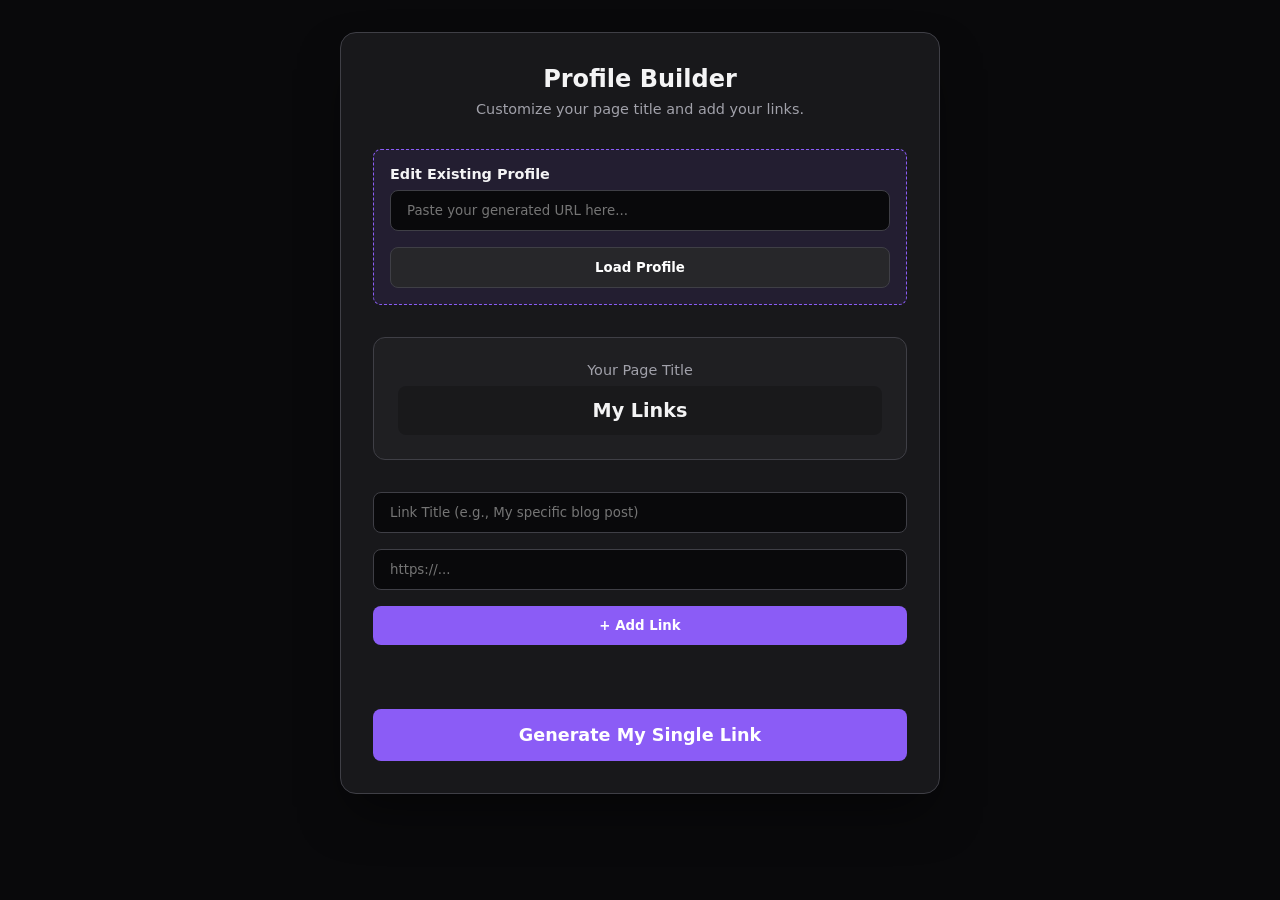
<file: other/index.html>
<!DOCTYPE html>
<html lang="en">
<head>
    <meta charset="UTF-8">
    <meta name="viewport" content="width=device-width, initial-scale=1.0">
    <title>All-in-One Link Profile</title>
    <style>
        /* === MODERN CSS VARIABLES === */
        :root {
            --bg: #09090b;
            --surface: #18181b;
            --surface-hover: #27272a;
            --border: #3f3f46;
            --text-main: #f4f4f5;
            --text-muted: #a1a1aa;
            --primary: #8b5cf6;
            --primary-hover: #7c3aed;
            --danger: #ef4444;
        }

        * { margin: 0; padding: 0; box-sizing: border-box; font-family: 'Inter', system-ui, sans-serif; }

        body {
            background-color: var(--bg);
            color: var(--text-main);
            min-height: 100vh;
            display: flex;
            flex-direction: column;
            align-items: center;
            padding: 2rem 1rem;
        }

        /* === SHARED STYLES === */
        .container {
            width: 100%;
            max-width: 600px;
            background: var(--surface);
            border: 1px solid var(--border);
            border-radius: 16px;
            padding: 2rem;
            box-shadow: 0 25px 50px -12px rgba(0,0,0,0.5);
            display: none;
        }

        h1 { font-size: 1.5rem; margin-bottom: 0.5rem; text-align: center; }
        p.subtitle { color: var(--text-muted); text-align: center; margin-bottom: 2rem; font-size: 0.9rem; }

        input {
            width: 100%;
            padding: 12px 16px;
            background: var(--bg);
            border: 1px solid var(--border);
            color: var(--text-main);
            border-radius: 8px;
            margin-bottom: 1rem;
            outline: none;
            transition: border 0.2s;
        }
        input:focus { border-color: var(--primary); }

        /* Highlighted Title Input */
        .title-input-group {
            background: rgba(255,255,255,0.03);
            border: 1px solid var(--border);
            padding: 1.5rem;
            border-radius: 12px;
            margin-bottom: 2rem;
            text-align: center;
        }
        .title-input-group input {
            font-size: 1.2rem;
            font-weight: bold;
            text-align: center;
            margin-bottom: 0;
            border-color: transparent;
            background: rgba(0,0,0,0.2);
        }
        .title-input-group input:focus { border-color: var(--primary); }

        button {
            width: 100%;
            padding: 12px;
            background: var(--primary);
            color: white;
            border: none;
            border-radius: 8px;
            font-weight: 600;
            cursor: pointer;
            transition: background 0.2s;
        }
        button:hover { background: var(--primary-hover); }

        /* === BUILDER VIEW STYLES === */
        .import-section {
            background: rgba(139, 92, 246, 0.1);
            border: 1px dashed var(--primary);
            padding: 1rem;
            border-radius: 8px;
            margin-bottom: 2rem;
        }

        .link-list { display: flex; flex-direction: column; gap: 1rem; margin-bottom: 2rem; }
        
        .edit-card {
            display: flex;
            gap: 1rem;
            background: var(--bg);
            padding: 1rem;
            border-radius: 8px;
            border: 1px solid var(--border);
            align-items: center;
        }

        .edit-icon {
            width: 44px;
            height: 44px;
            border-radius: 8px;
            background: white;
            padding: 4px;
            object-fit: cover;
        }

        .edit-inputs { flex: 1; display: flex; flex-direction: column; gap: 0.5rem; }
        .edit-inputs input { margin: 0; padding: 8px; font-size: 0.9rem; }
        
        .btn-delete { background: transparent; color: var(--danger); width: auto; padding: 8px; }
        .btn-delete:hover { background: rgba(239, 68, 68, 0.1); }

        .result-box {
            margin-top: 1rem;
            padding: 1rem;
            background: var(--bg);
            border: 1px solid var(--primary);
            border-radius: 8px;
            word-break: break-all;
            font-family: monospace;
            font-size: 0.8rem;
            display: none;
        }

        /* === PUBLIC VIEWER STYLES === */
        .profile-avatar {
            width: 96px; height: 96px;
            background: linear-gradient(135deg, var(--primary), #ec4899);
            border-radius: 50%;
            margin: 0 auto 1.5rem auto;
            display: flex; align-items: center; justify-content: center;
            font-size: 2rem; font-weight: bold;
        }

        .big-link {
            display: flex;
            align-items: center;
            width: 100%;
            padding: 1rem;
            background: var(--surface-hover);
            color: var(--text-main);
            text-decoration: none;
            border-radius: 12px;
            margin-bottom: 1rem;
            font-weight: 600;
            border: 1px solid var(--border);
            transition: transform 0.2s, border 0.2s;
        }
        .big-link:hover {
            transform: translateY(-2px);
            border-color: var(--primary);
            background: var(--border);
        }

        .big-link img {
            width: 36px;
            height: 36px;
            border-radius: 6px;
            background: white;
            padding: 4px;
            margin-right: 1rem;
            object-fit: cover;
        }

        .big-link span {
            flex: 1;
            text-align: center;
            padding-right: 36px;
        }

        .footer-credit {
            margin-top: 3rem;
            text-align: center;
            font-size: 0.8rem;
            color: var(--text-muted);
        }
        .footer-credit a { color: var(--primary); text-decoration: none; }
    </style>
</head>
<body>

    <div class="container" id="builderView">
        <h1>Profile Builder</h1>
        <p class="subtitle">Customize your page title and add your links.</p>

        <div class="import-section">
            <h3 style="font-size: 0.9rem; margin-bottom: 0.5rem;">Edit Existing Profile</h3>
            <input type="text" id="importInput" placeholder="Paste your generated URL here...">
            <button onclick="importLinks()" style="background: var(--surface-hover); border: 1px solid var(--border);">Load Profile</button>
        </div>

        <div class="title-input-group">
            <label style="display:block; margin-bottom: 8px; color: var(--text-muted); font-size: 0.9rem;">Your Page Title</label>
            <input type="text" id="pageTitleInput" placeholder="My Links" value="My Links">
        </div>

        <div style="margin-bottom: 2rem;">
            <input type="text" id="newTitle" placeholder="Link Title (e.g., My specific blog post)">
            <input type="url" id="newUrl" placeholder="https://...">
            <button onclick="addLink()">+ Add Link</button>
        </div>

        <div class="link-list" id="builderList"></div>

        <button onclick="generateSingleURL()" style="padding: 16px; font-size: 1.1rem;">Generate My Single Link</button>
        <div class="result-box" id="resultUrl"></div>
    </div>

    <div class="container" id="publicView" style="background: transparent; border: none; box-shadow: none;">
        <div class="profile-avatar">@</div>
        
        <h1 id="publicTitle">My Links</h1> 
        <p class="subtitle">Check out my content below</p>
        
        <div id="publicLinksList"></div>

        <div class="footer-credit">
            Powered by <a href="?" onclick="window.location.href=window.location.origin+window.location.pathname; return false;">All-In-One Builder</a>
        </div>
    </div>

    <script>
        // --- STATE ---
        let pageTitle = "My Links";
        let links = [];

        // Elements
        const builderView = document.getElementById('builderView');
        const publicView = document.getElementById('publicView');
        const builderList = document.getElementById('builderList');
        const publicLinksList = document.getElementById('publicLinksList');
        const resultUrlBox = document.getElementById('resultUrl');
        const pageTitleInput = document.getElementById('pageTitleInput');
        const publicTitleDisplay = document.getElementById('publicTitle');

        // --- HELPER: GET EXACT PAGE ICON ---
        function getLogoUrl(urlStr) {
            try { return `https://t1.gstatic.com/faviconV2?client=SOCIAL&type=FAVICON&fallback_opts=TYPE,SIZE,URL&url=${encodeURIComponent(urlStr)}&size=128`; } 
            catch (e) { return ""; }
        }

        // --- HELPER: LETTER AVATAR FALLBACK ---
        function getFallbackAvatar(title) {
            return `https://ui-avatars.com/api/?name=${encodeURIComponent(title)}&background=random&color=fff&size=128&bold=true`;
        }

        // --- CORE LOGIC: Encoding & Decoding Data ---
        function encodeData(data) {
            return btoa(encodeURIComponent(JSON.stringify(data)));
        }
        
        function decodeData(encodedString) {
            try { return JSON.parse(decodeURIComponent(atob(encodedString))); } 
            catch (e) { return null; }
        }

        // --- APP INITIALIZATION ---
        const urlParams = new URLSearchParams(window.location.search);
        const urlData = urlParams.get('data');

        if (urlData) {
            const decoded = decodeData(urlData);
            if (decoded) {
                // Backwards Compatibility Check: Was it an array (old version) or object (new version)?
                if (Array.isArray(decoded)) {
                    links = decoded;
                    pageTitle = "My Links";
                } else {
                    links = decoded.links || [];
                    pageTitle = decoded.pageTitle || "My Links";
                }

                if (links.length > 0) {
                    publicView.style.display = 'block';
                    publicTitleDisplay.innerText = pageTitle; // Set custom title in viewer
                    renderPublicLinks(links);
                } else {
                    showBuilder();
                }
            } else { showBuilder(); }
        } else {
            showBuilder();
        }

        function showBuilder() {
            builderView.style.display = 'block';
            pageTitleInput.value = pageTitle; // Set initial input value
            renderBuilderLinks();
        }

        // --- BUILDER FUNCTIONS ---
        function addLink() {
            const titleInput = document.getElementById('newTitle');
            const urlInput = document.getElementById('newUrl');
            if (!titleInput.value || !urlInput.value) return alert("Fill out both fields!");

            let finalUrl = urlInput.value;
            if (!finalUrl.startsWith('http')) finalUrl = 'https://' + finalUrl;

            links.push({ id: Date.now().toString(), title: titleInput.value, url: finalUrl });
            titleInput.value = ''; urlInput.value = '';
            renderBuilderLinks();
        }

        function deleteLink(id) {
            links = links.filter(l => l.id !== id);
            renderBuilderLinks();
        }

        function updateLink(id, field, value) {
            const link = links.find(l => l.id === id);
            if (link) { link[field] = value; if (field === 'url' || field === 'title') renderBuilderLinks(); }
        }

        function renderBuilderLinks() {
            builderList.innerHTML = '';
            links.forEach(link => {
                const div = document.createElement('div');
                div.className = 'edit-card';
                div.innerHTML = `
                    <img src="${getLogoUrl(link.url)}" class="edit-icon" alt="logo" onerror="this.onerror=null; this.src='${getFallbackAvatar(link.title)}';">
                    <div class="edit-inputs">
                        <input type="text" value="${link.title}" onchange="updateLink('${link.id}', 'title', this.value)">
                        <input type="url" value="${link.url}" onblur="updateLink('${link.id}', 'url', this.value)">
                    </div>
                    <button class="btn-delete" onclick="deleteLink('${link.id}')">X</button>
                `;
                builderList.appendChild(div);
            });
            resultUrlBox.style.display = 'none';
        }

        function generateSingleURL() {
            if (links.length === 0) return alert("Add some links first!");
            
            // Get the title from the input box, default to "My Links" if empty
            pageTitle = pageTitleInput.value.trim() || "My Links";

            // Package the title and links into one object
            const payload = {
                pageTitle: pageTitle,
                links: links
            };
            
            const encoded = encodeData(payload);
            const baseUrl = window.location.origin + window.location.pathname;
            const finalShareUrl = baseUrl + '?data=' + encoded;

            resultUrlBox.style.display = 'block';
            resultUrlBox.innerHTML = `<strong>Your Link is ready! Copy it:</strong><br><br><a href="${finalShareUrl}" target="_blank" style="color:var(--primary)">${finalShareUrl}</a>`;
        }

        function importLinks() {
            const importInput = document.getElementById('importInput').value;
            try {
                const url = new URL(importInput);
                const params = new URLSearchParams(url.search);
                const pastedData = params.get('data');
                
                if (pastedData) {
                    const decoded = decodeData(pastedData);
                    if (decoded) {
                        if (Array.isArray(decoded)) {
                            links = decoded;
                            pageTitle = "My Links";
                        } else {
                            links = decoded.links || [];
                            pageTitle = decoded.pageTitle || "My Links";
                        }
                        
                        pageTitleInput.value = pageTitle; // Update UI title
                        renderBuilderLinks();
                        alert("Profile loaded successfully! You can now edit it.");
                        document.getElementById('importInput').value = '';
                    }
                } else { alert("No valid data found in that URL."); }
            } catch (e) { alert("Invalid URL format."); }
        }

        // --- PUBLIC VIEWER FUNCTIONS ---
        function renderPublicLinks(linkData) {
            publicLinksList.innerHTML = '';
            linkData.forEach(link => {
                const a = document.createElement('a');
                a.className = 'big-link';
                a.href = link.url;
                a.target = '_blank';
                a.innerHTML = `
                    <img src="${getLogoUrl(link.url)}" alt="logo" onerror="this.onerror=null; this.src='${getFallbackAvatar(link.title)}';">
                    <span>${link.title}</span>
                `;
                publicLinksList.appendChild(a);
            });
        }
    </script>
</body>
</html>
</file>
